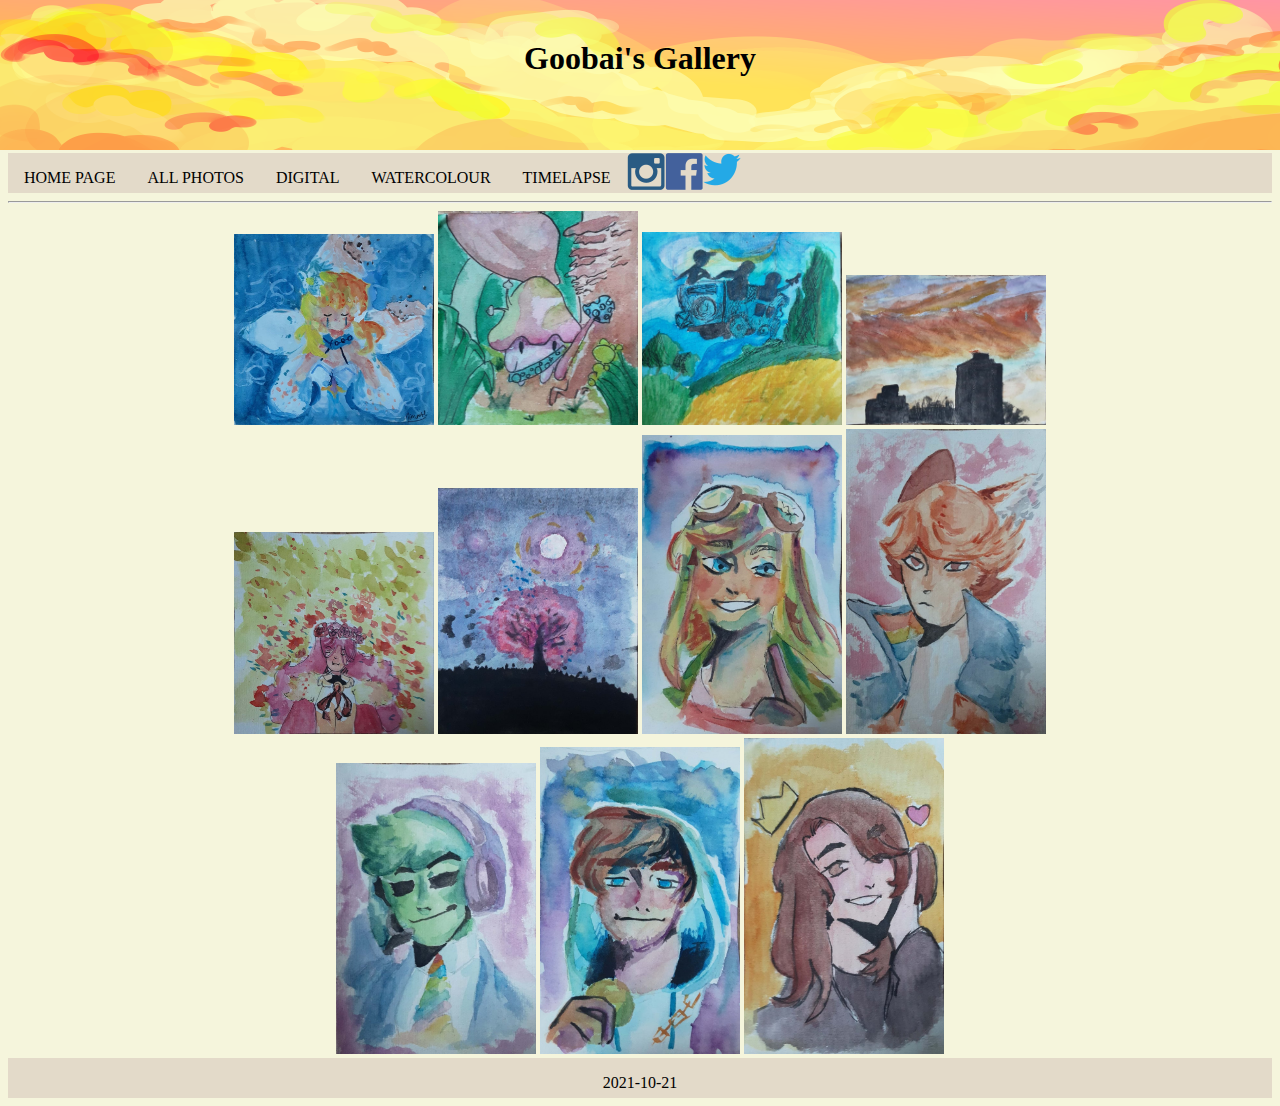
<file: 2QProjJasmineNase/htdocs/Watercolor.html>
<!DOCTYPE html>
<html>
	<head>
		<title></title>
		<meta charset="UTF-8">
		<meta name="Author" content="Kyle Nase">
		<meta name="Keywords" content="HTML">
		<link rel="stylesheet" type="text/css" href="../css/Webpage.css">
	</head>
	<body>
		<div class="container">
			<header><h1 class="name">Goobai's Gallery</h1></header>
			<br></br>
			<nav>
				<ul>
					<li><a href="../2QProjJasmineNase/Index.html">HOME PAGE</a></li>
					<li><a href="../htdocs/Webpage.html">ALL PHOTOS</a></li>
					<li><a href="../htdocs/Digital.html">DIGITAL</a></li>
					<li><a href="../htdocs/Watercolor.html">WATERCOLOUR</a></li>
					<li><a href="../htdocs/Timelapse.html">TIMELAPSE</a></li>
					<li class="insta"><a href="https://www.instagram.com/goobaiartz/"></a></li>
					<li class="fb"><a href="https://web.facebook.com/goobaiartz-106241334789717"></a></li>
					<li class="twitter"><a href="https://twitter.com/goobaiartz"></a></li>
				</ul>
			</nav>
			<hr></hr>
			<article> 
					<img src="../Images/lumine.jpg" width="200px">
					<img src="../Images/mushroom.jpg" width="200px">
					<img src="../Images/IONTBO.jpg" width="200px">
					<img src="../Images/skyline.jpg" width="200px">
					<img src="../Images/techno.jpg" width="200px">
					<img src="../Images/tree thing.jpg" width="200px">
					<img src="../Images/false.jpg" width="200px">
					<img src="../Images/fundy.jpg" width="200px">
					<img src="../Images/petezahutt.jpg" width="200px">
					<img src="../Images/punz.jpg" width="200px">
					<img src="../Images/shubble.jpg" width="200px">
			</article>
			<footer>
				<ul>
					<p>2021-10-21</p>
					<p>Copyright © All Rights Reserved</p>
				</ul>
			</footer>
		</div>
	</body>
</file>
<file: 2QProjJasmineNase/css/Webpage.css>
body{
			background-color:#F5F5DC;
			background-image: url(../Images/cover.png);
			background-repeat: no-repeat;
			background-size: 1350px 150px;
		}
		li a:active{
			background-color:#c4b9a4;
		}
		li a:hover{background-color:#c4b9a4;}
		li a:visited{background-color:#c4b9a4;}
		ul{
			overflow: hidden;
			list-style-type: none;
			font-family: Verdena;
			margin: 0;
			padding: 0;
			height: 40px;
			background-color: #e3dac9;
		}
		li{
			float: left;
		}
		li a{
			color: black;
			display: block;
			text-decoration: none;
			text-align: center;
			padding: 16px;
		}
		article{
			display: block;
			margin-left: auto;
			margin-right: auto;
			width: 80%;
		}
		footer{
			text-align: center;
		}
		header{
			text-align: center;
			font-family: Verdena;
			margin: 40px 0;
		}
		.container{
			text-align: center;
		}
		.insta{
			background: url('../Images/Sprites.png') no-repeat -992px -401px;
			width: 38px;
			height: 37px;
		}
		.insta a:hover{
			background: url('../Images/Sprites.png') no-repeat -992px -142px;
			width: 38px;
			height: 37px
		}
		.fb{
			background: url('../Images/Sprites.png') no-repeat -349px -401px;
			width: 38px;
			height: 37px;
		}
		.fb a:hover{
			background: url('../Images/Sprites.png') no-repeat -349px -142px;
			width: 38px;
			height: 37px;
		}
		.twitter{
			background: url('../Images/Sprites.png') no-repeat -864px -403px;
			width: 38px;
			height: 33px;
		}
		.twitter a:hover{
			background: url('../Images/Sprites.png') no-repeat -864px -144px;
			width: 38px;
			height: 33px;
		}
</file>
